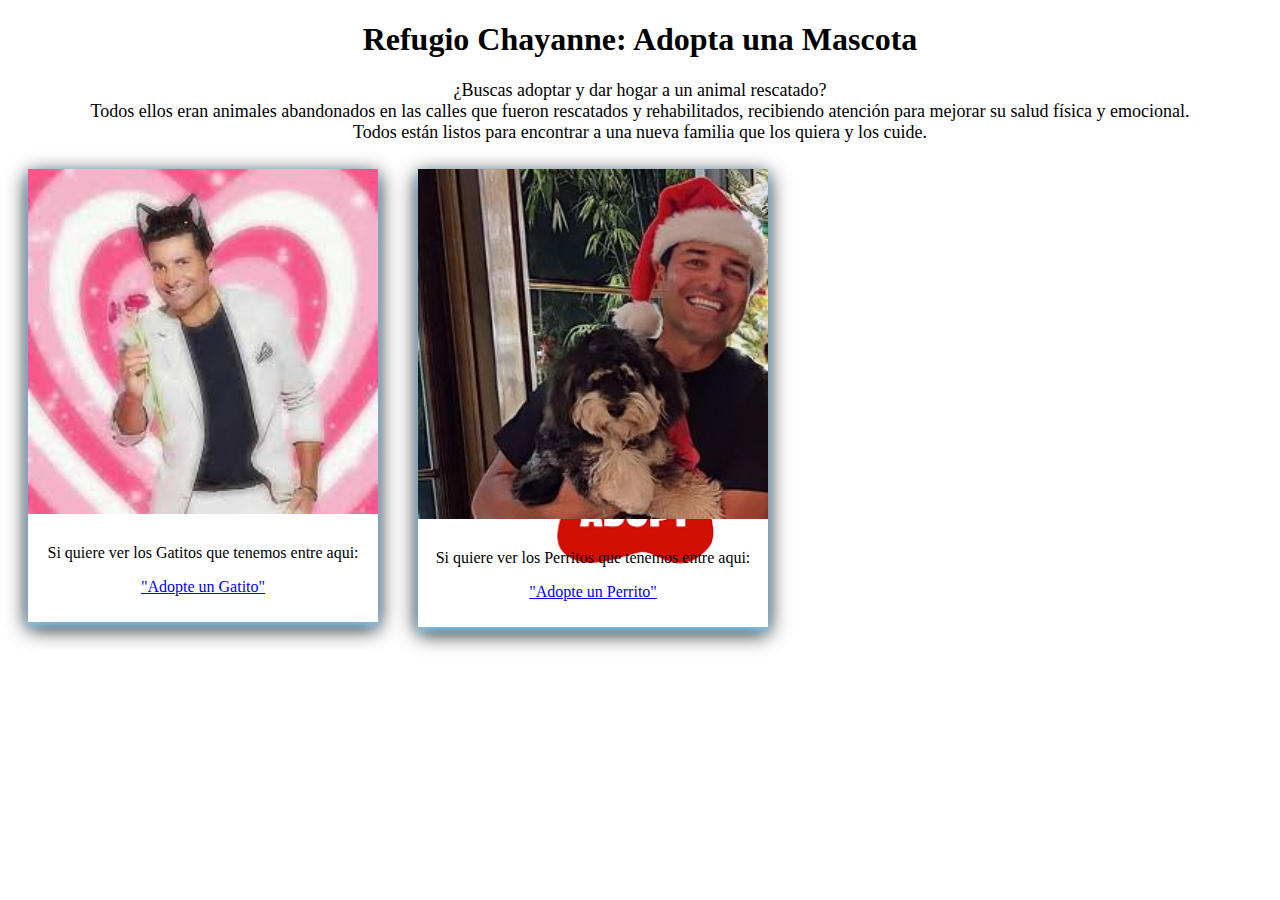
<file: Adopcion.html/index.html>
<!DOCTYPE html>
<html lang="en">
<head>
    <link rel="shortcut icon" href="logo.png" type="image/x-icon">
    <link rel="stylesheet" href="estilo.css">
    <meta charset="UTF-8">
    <meta http-equiv="X-UA-Compatible" content="IE=edge">
    <meta name="viewport" content="width=device-width, initial-scale=1.0">
    <title>Home - Refugio Chayanne</title>
</head>
<body>
        <center>
            <h1>
                Refugio Chayanne: Adopta una Mascota
            </h1>
            <p>
                <font SIZE=4>¿Buscas adoptar y dar hogar a un animal rescatado? <br>
                     Todos ellos eran animales abandonados en las calles que fueron rescatados y rehabilitados, recibiendo atención para mejorar su salud física y emocional. <br>
                    Todos están listos para encontrar a una nueva familia que los quiera y los cuide.</font>
            </p>    
        </center>
        <div class="galeria">
            <div class="foto">
               <a href="Gatos.html"><img src="gatocha.jpg" alt=""></a> 
            </div>  
            <div class="pie">
                <p>Si quiere ver los Gatitos que tenemos entre aqui:</p>
                <p><a href="Gatos.html">"Adopte un Gatito"</a></p>
            </div>    
        </div>
        <div class="galeria">
            <div class="foto">
                <a href="Perros.html"><img src="perrocha.jpg" alt=""></a>
            </div>  
            <div class="pie">
                <p>Si quiere ver los Perritos que tenemos entre aqui:</p>
                <p><a href="Perros.html">"Adopte un Perrito"</a></p>
            </div>    
        </div>
    

</body>
</html>
</file>
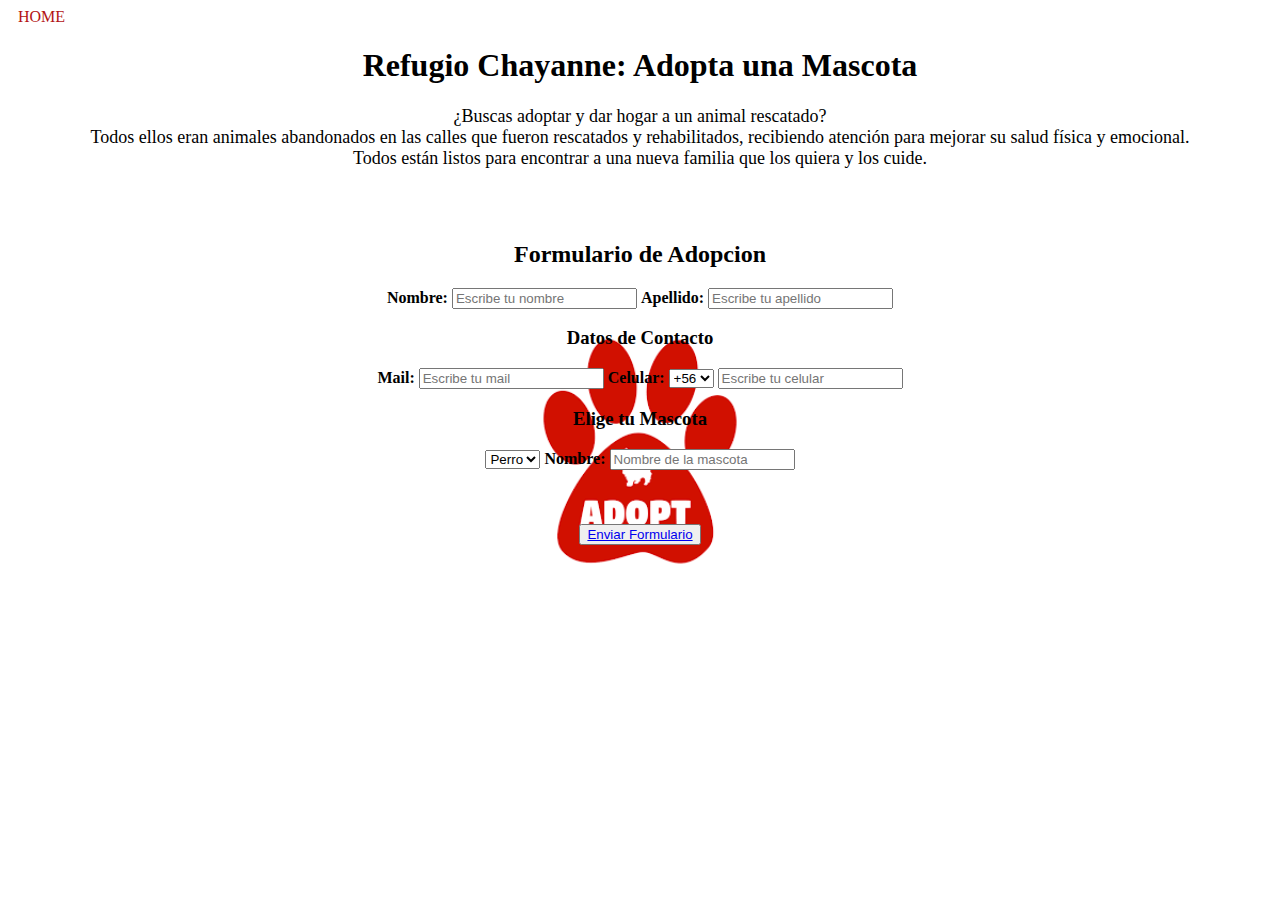
<file: Adopcion.html/Formulario.html>
<!DOCTYPE html>
<html lang="en">
<head>
    <link rel="stylesheet" href="estilo.css">
    <meta charset="UTF-8">
    <meta http-equiv="X-UA-Compatible" content="IE=edge">
    <meta name="viewport" content="width=device-width, initial-scale=1.0">
    <title>Formulario Adopcion</title>
</head>
<body>
    <header>
        <nav>
            <a href="index.html">HOME</a>
        </nav>
    </header>
    <center>
        <h1>
            Refugio Chayanne: Adopta una Mascota
        </h1>
        <p>
            <font SIZE=4>¿Buscas adoptar y dar hogar a un animal rescatado? <br>
                 Todos ellos eran animales abandonados en las calles que fueron rescatados y rehabilitados, recibiendo atención para mejorar su salud física y emocional. <br>
                Todos están listos para encontrar a una nueva familia que los quiera y los cuide.</font>
        </p>   
    </center> 
    <br><br>
    <center>
        <h2>Formulario de Adopcion</h2>
        <form action="input">
            <label for="nombre"><strong>Nombre:</strong> </label>
            <input type="text" placeholder="Escribe tu nombre" name="nombre" id="nombre">
            <label for="apellido"><strong>Apellido:</strong> </label>
            <input type="text" placeholder="Escribe tu apellido" name="apellido" id="apellido">
        </form>
        <h3>Datos de Contacto</h3>
        <form action="input">
            <label for="mail"><strong>Mail:</strong> </label>
            <input type="email" placeholder="Escribe tu mail" name="mail" id="mail">
            <label for="celular"><strong>Celular:</strong> </label>
            <select name="Animales" id="">
                <option value="Chile">+56</option>
                <option value="Argentina">+54</option>
                <option value="Peru">+52</option>
                
            </select>
            <input type="text" placeholder="Escribe tu celular" name="celular" id="celular">
        </form>
        <h3>Elige tu Mascota</h3>
        <form action="input">
            <select name="Animales" id="">
                <option value="Perro">Perro</option>
                <option value="Gato">Gato</option>
            </select>
            <label for="nombremascota"><strong>Nombre:</strong> </label>
            <input type="text" placeholder="Nombre de la mascota" name="nombremascota" id="nombremascota">
        </form>
        <br><br><br>
        <button><a href="Gracias.html">Enviar Formulario</a></button>
    </center>
</body>
</html>
</file>
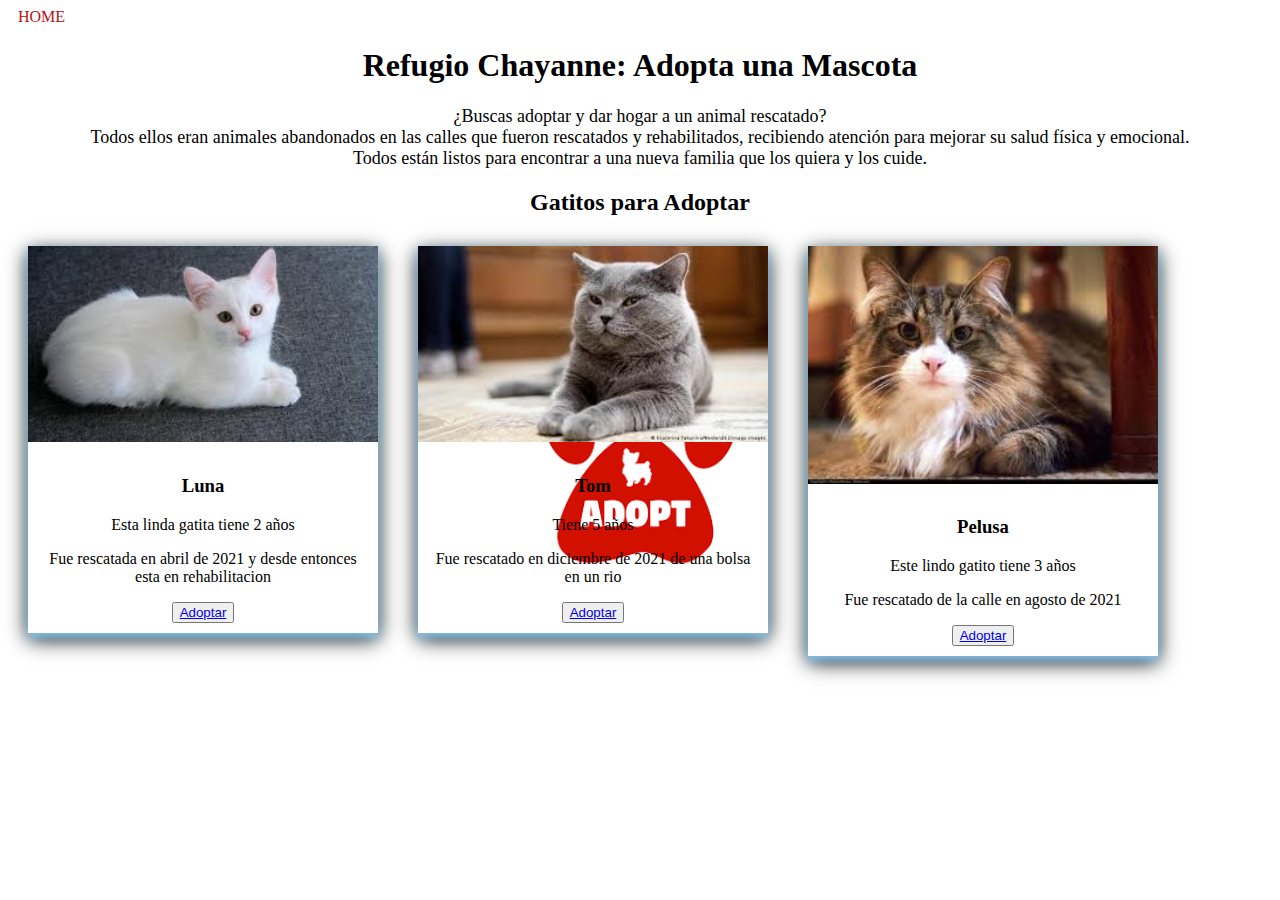
<file: Adopcion.html/Gatos.html>
<!DOCTYPE html>
<html lang="en">
<head>
    <link rel="stylesheet" href="estilo.css">
    <meta charset="UTF-8">
    <meta http-equiv="X-UA-Compatible" content="IE=edge">
    <meta name="viewport" content="width=device-width, initial-scale=1.0">
    <title>Gatos en Adopcion</title>
</head>
<body>
    <header>
        <nav>
            <a href="index.html">HOME</a>
        </nav>
    </header>
    <center>
        <h1>
            Refugio Chayanne: Adopta una Mascota
        </h1>
        <p>
            <font SIZE=4>¿Buscas adoptar y dar hogar a un animal rescatado? <br>
                 Todos ellos eran animales abandonados en las calles que fueron rescatados y rehabilitados, recibiendo atención para mejorar su salud física y emocional. <br>
                Todos están listos para encontrar a una nueva familia que los quiera y los cuide.</font>
        </p>    
    </center>
    <center>
        <h2>
            Gatitos para Adoptar
        </h2>
    </center>
    <div class="galeria">
        <div class="foto">
            <a href="Formulario.html"><img src="g1.jpg" alt=""></a>
        </div>  
        <div class="pie">
            <h3>Luna</h3>
            <p>Esta linda gatita tiene 2 años</p>
            <p>Fue rescatada en abril de 2021 y desde entonces esta en rehabilitacion</p>
            <button><a href="Formulario.html">Adoptar</a></button>
        </div>    
    </div>
    <div class="galeria">
        <div class="foto">
            <a href="Formulario.html"><img src="g2.jpg" alt=""></a>
        </div>  
        <div class="pie">
            <h3>Tom</h3>
            <p>Tiene 5 años </p>
            <p>Fue rescatado en diciembre de 2021 de una bolsa en un rio</p>
            <button><a href="Formulario.html">Adoptar</a></button>
        </div>    
    </div>
    <div class="galeria">
        <div class="foto">
            <a href="Formulario.html"><img src="g3.jpg" alt=""></a>
        </div>  
        <div class="pie">
            <h3>Pelusa</h3>
            <p>Este lindo gatito tiene 3 años</p>
            <p>Fue rescatado de la calle en agosto de 2021</p>
            <button><a href="Formulario.html">Adoptar</a></button>
        </div>    
    </div>
</body>
</html>
</file>
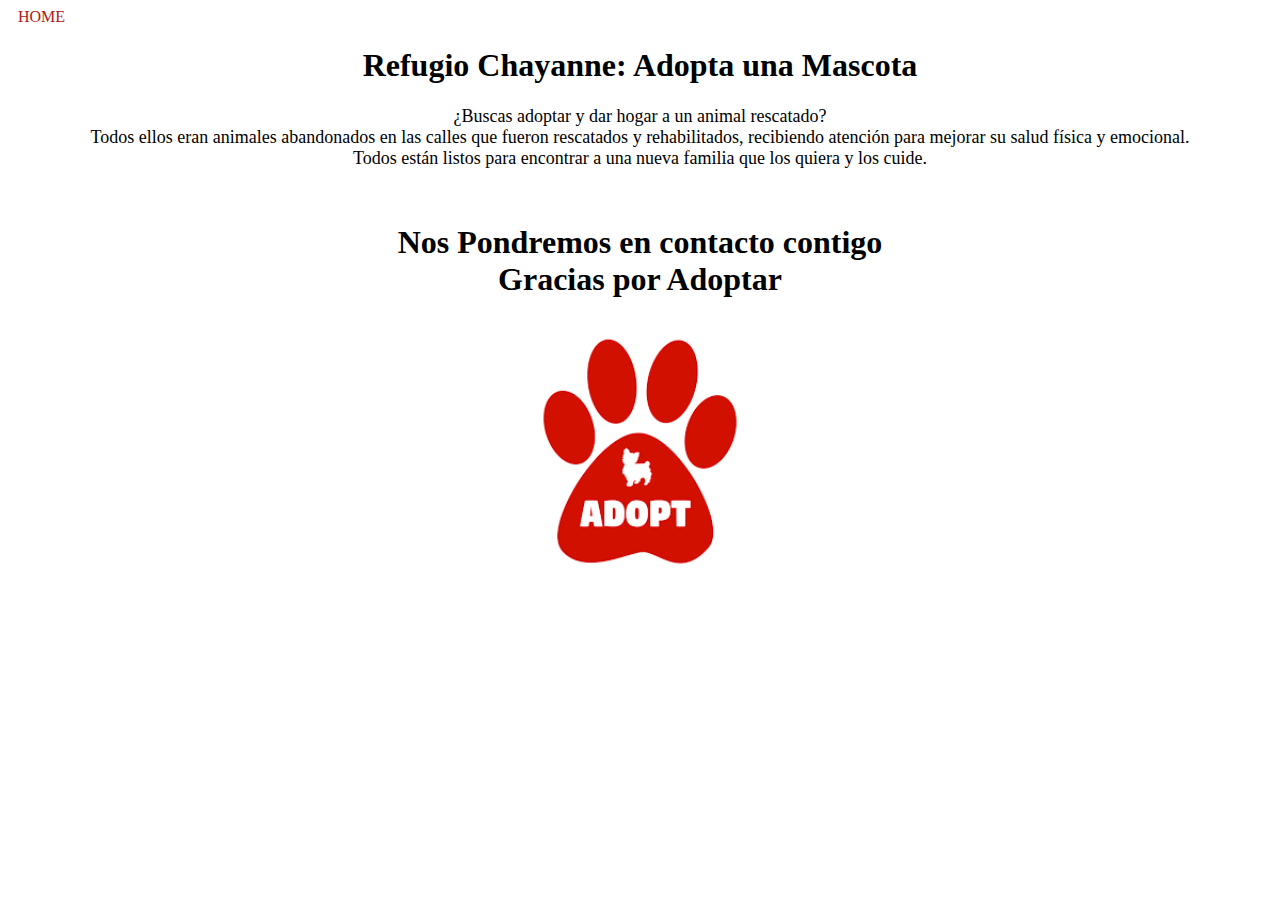
<file: Adopcion.html/Gracias.html>
<!DOCTYPE html>
<html lang="en">
<head>
    <link rel="stylesheet" href="estilo.css">
    <meta charset="UTF-8">
    <meta http-equiv="X-UA-Compatible" content="IE=edge">
    <meta name="viewport" content="width=device-width, initial-scale=1.0">
    <title>Gracias por Adoptar</title>
</head>
<body>
    <header>
        <nav>
            <a href="index.html">HOME</a>
        </nav>
    </header>
    <center>
        <h1>
            Refugio Chayanne: Adopta una Mascota
        </h1>
        <p>
            <font SIZE=4>¿Buscas adoptar y dar hogar a un animal rescatado? <br>
                 Todos ellos eran animales abandonados en las calles que fueron rescatados y rehabilitados, recibiendo atención para mejorar su salud física y emocional. <br>
                Todos están listos para encontrar a una nueva familia que los quiera y los cuide.</font>
        </p>    
    </center>
    <br>

    <center>
        <h1>
            Nos Pondremos en contacto contigo <br>
            Gracias por Adoptar
        </h1>
    </center>
</body>
</html>
</file>
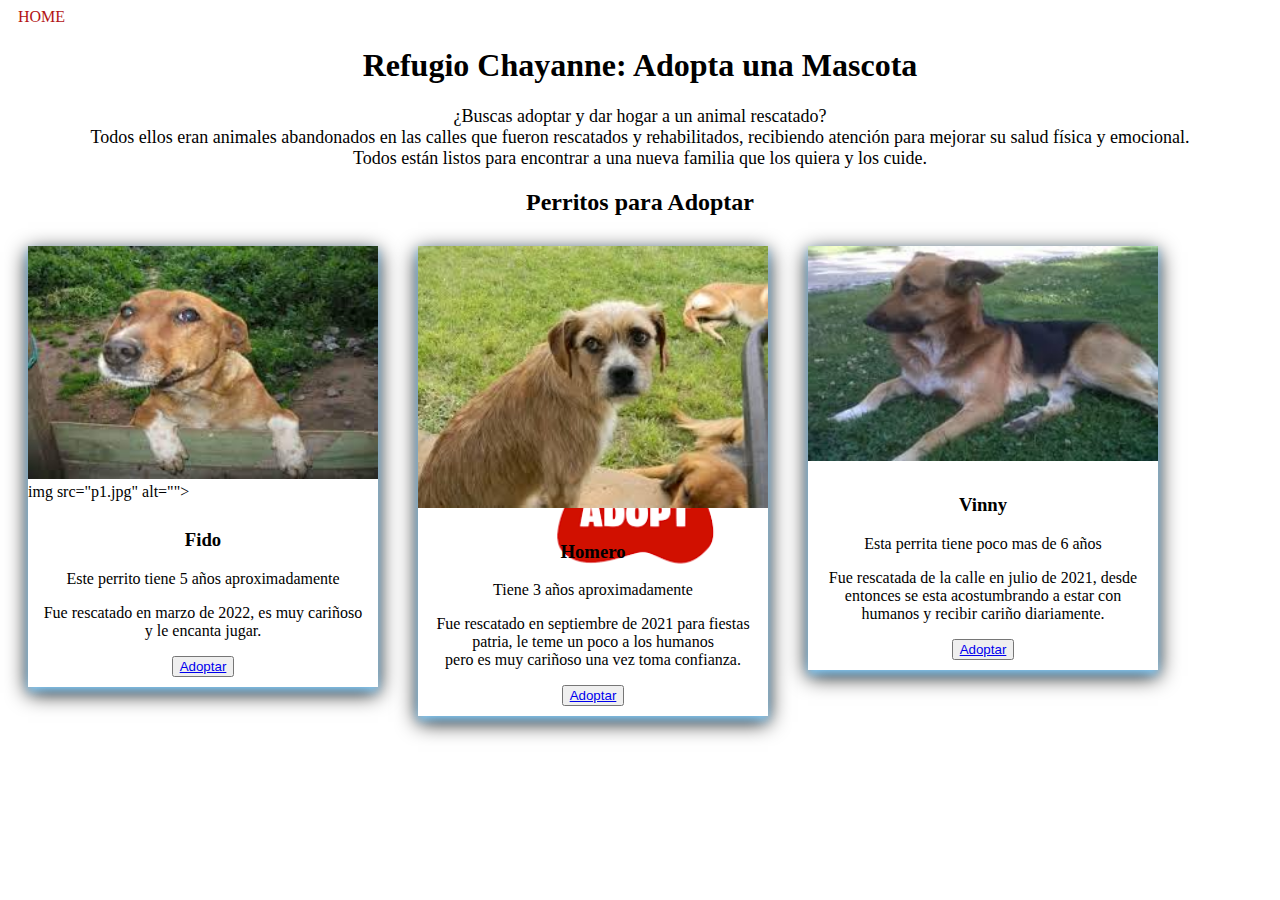
<file: Adopcion.html/Perros.html>
<!DOCTYPE html>
<html lang="en">
<head>
    <link rel="stylesheet" href="estilo.css">
    <meta charset="UTF-8">
    <meta http-equiv="X-UA-Compatible" content="IE=edge">
    <meta name="viewport" content="width=device-width, initial-scale=1.0">
    <title>Gatos en Adopcion</title>
</head>
<body>
    <header>
        <nav>
            <a href="index.html">HOME</a>
        </nav>
    </header>
    <center>
        <h1>
            Refugio Chayanne: Adopta una Mascota
        </h1>
        <p>
            <font SIZE=4>¿Buscas adoptar y dar hogar a un animal rescatado? <br>
                 Todos ellos eran animales abandonados en las calles que fueron rescatados y rehabilitados, recibiendo atención para mejorar su salud física y emocional. <br>
                Todos están listos para encontrar a una nueva familia que los quiera y los cuide.</font>
        </p>    
    </center>
    <center>
        <h2>
            Perritos para Adoptar
        </h2>
    </center>
    <div class="galeria">
        <div class="foto">
            <a href="Formulario.html"><img src="p1.jpg" alt=""></a>img src="p1.jpg" alt="">
        </div>  
        <div class="pie">
            <h3>Fido</h3>
            <p>Este perrito tiene 5 años aproximadamente</p>
            <p>Fue rescatado en marzo de 2022, es  muy cariñoso y le encanta jugar.</p>
            <button><a href="Formulario.html">Adoptar</a></button>
        </div>    
    </div>
    <div class="galeria">
        <div class="foto">
            <a href="Formulario.html"><img src="p2.jpg" alt=""></a>
        </div>  
        <div class="pie">
            <h3>Homero</h3>
            <p>Tiene 3 años aproximadamente </p>
            <p>Fue rescatado en septiembre de 2021 para fiestas patria, le teme un poco a los humanos <br> pero es muy cariñoso una vez toma confianza.</p>
            <button><a href="Formulario.html">Adoptar</a></button>
        </div>    
    </div>
    <div class="galeria">
        <div class="foto">
            <a href="Formulario.html"><img src="p3.jpg" alt=""></a>
        </div>  
        <div class="pie">
            <h3>Vinny</h3>
            <p>Esta perrita tiene poco mas de 6 años</p>
            <p>Fue rescatada de la calle en julio de 2021, desde entonces se esta acostumbrando a estar con humanos y recibir cariño diariamente.</p>
            <button><a href="Formulario.html">Adoptar</a></button>
            
        </div>    
    </div>
</body>
</html>
</file>
<file: Adopcion.html/estilo.css>
body {
    height: 400px;
    background-image: url("logo.png");
    background-size: cover;
    background-size: 15rem;
    background-repeat: no-repeat;
    background-position: center center;
    background-attachment: fixed;
  }

  div.galeria{
      margin: 10px 20px;
      box-shadow: 0 4px 8px 0 lightskyblue, 0 6px 20px 0 rgba(0, 0, 0, 19);
      float: left;
      width: 350px;
  }
  div.galeria img{
      width: 100%;
      height: auto;
  }

  div.galeria:hover{
      border: 1px solid lightcoral;
      transform: rotate(-3deg);
  }

  div.pie{
      text-align: center;
      padding: 10px;
  }

nav >a{
    color: rgb(179, 19, 19);
    font-weight: 200;
    text-decoration: none;
    margin-right: 10px;
    margin-left: 10px;
}
nav >a:hover{
    text-decoration: underline;
}
</file>
